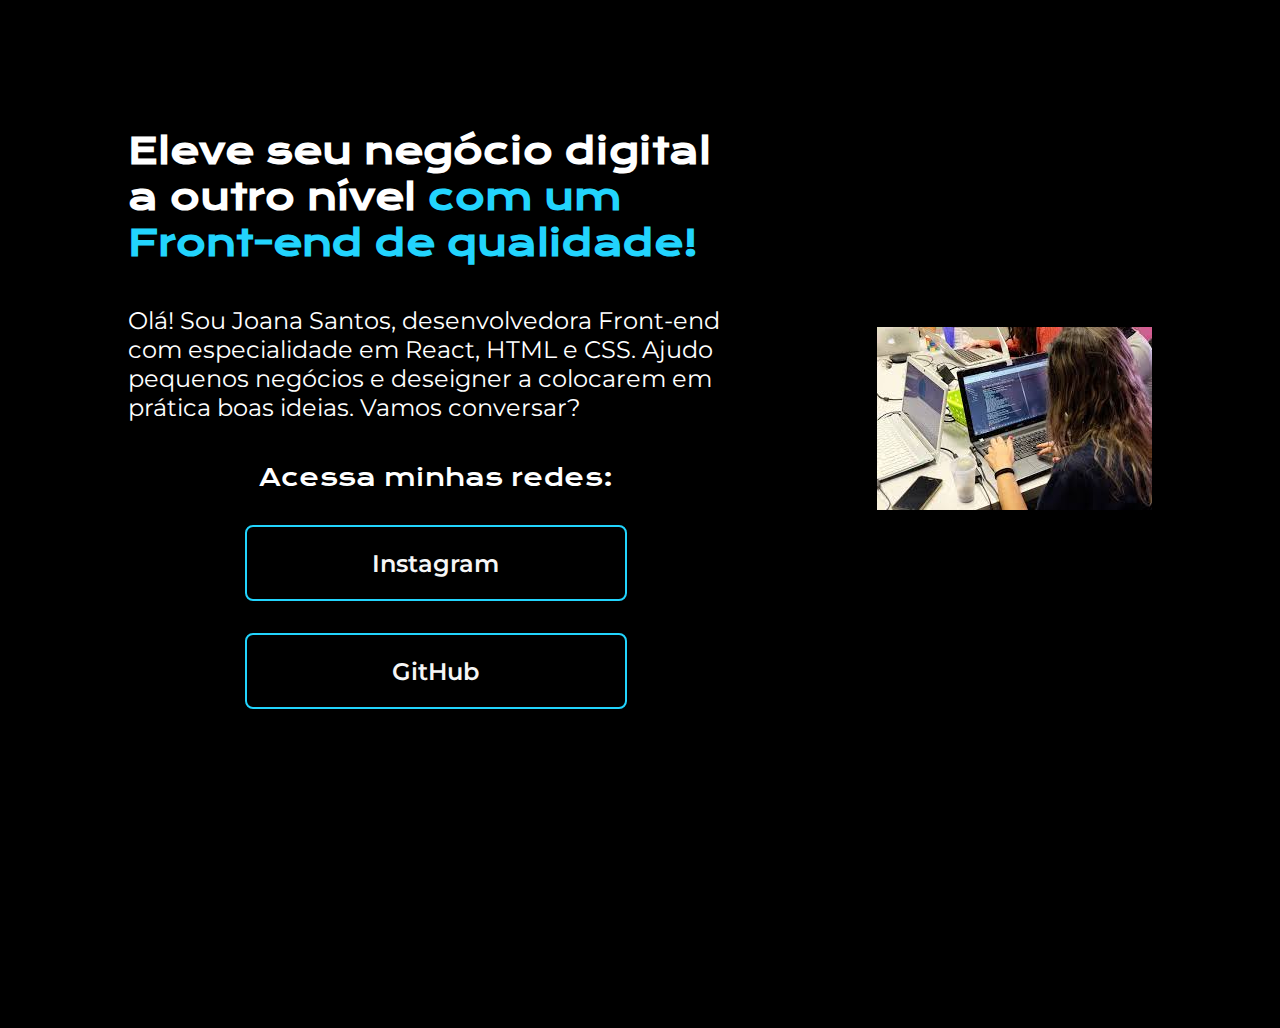
<file: Front-End/HTML e CSS/HTML e CSS Ambientes de Desenvolvimento, Estrutura de Arquivos e Tags/PORTFOLIO/index.html>
<!DOCTYPE html>
<html lang="pt-br">
<head>
    <meta charset="UTF-8">
    <meta http-equiv="X-UA-Compatible" content="IE=edge">
    <meta name="viewport" content="width=device-width, initial-scale=1.0">
    <link rel="stylesheet" href="styles.css">
    <title>Portfolio</title>
</head>
<body>
    <header>



    </header>

    <main class="apresentacao">

        <section class="apresentacao__conteudo">
            <h1 class="apresentacao__conteudo__titulo">Eleve seu negócio digital a outro nível <strong class="titulo-destaque">com um Front-end de qualidade!</strong></h1>
            <p class="apresentacao__conteudo__texto">Olá! Sou Joana Santos, desenvolvedora Front-end com especialidade em React, HTML e CSS. Ajudo pequenos negócios e deseigner a colocarem em prática boas ideias. Vamos conversar?</p>

            <div class="apresentacao__links">
                <h2 class="apresentacao__links__subtitulo">Acessa minhas redes:</h2>
                <a class="apresentacao__links__link" href="https://www.instagram.com.br">Instagram</a>
                <a class="apresentacao__links__link" href="https://www.github.com.br">GitHub</a>
            </div>
        </section>

        <img src="mulher.jpeg" alt="Imagem de programadora programando">
    
    </main>

    <footer>



    </footer>
</body>
</html>
</file>
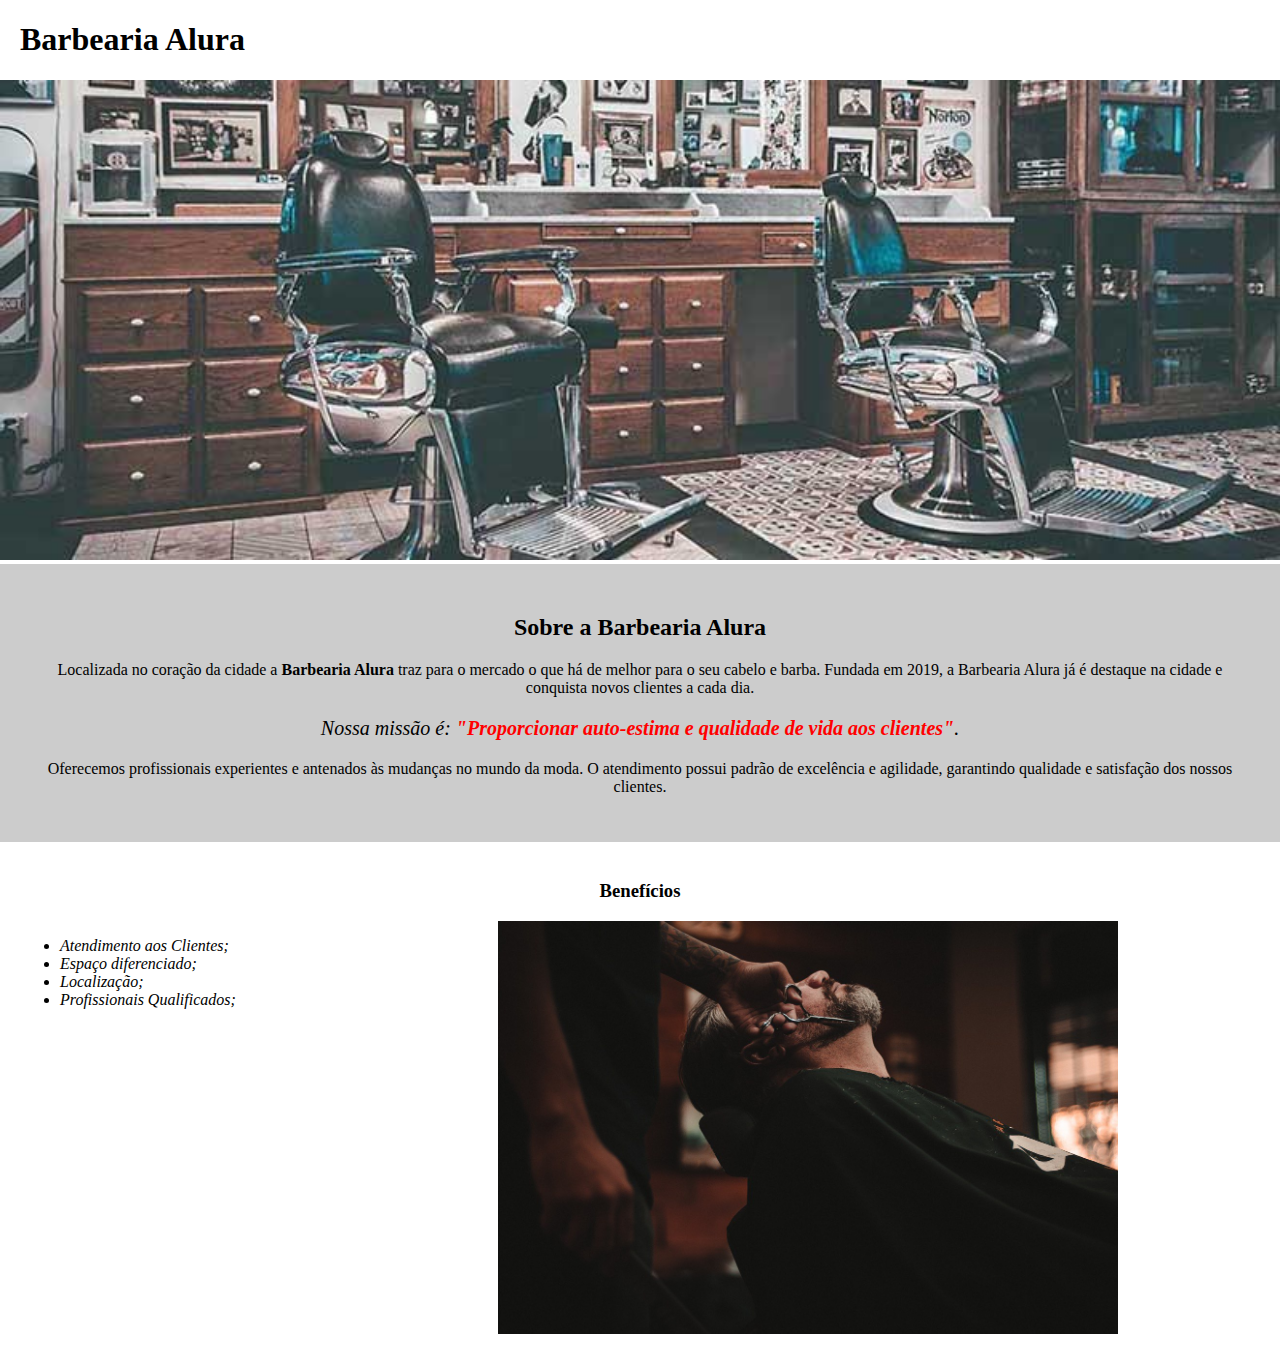
<file: Front-End/HTML e CSS/HTML5 e CSS3 parte 1 crie uma página da WEB/Projeto/index.html>
<!DOCTYPE html>
<html lang="pt-br"> <!--Propriedade da língua portuguesa brasileira-->
    <head>
        <meta charset="UTF-8"> <!--Character Set = Conjunto de caracteres-->
        <title>Barbearia Alura</title> <!--Título da página-->
        <link rel="stylesheet" href="style.css"><!--CSS in link-->
    </head>

    <body>
        <header>
            <h1 class="titulo-principal">Barbearia Alura</h1><!--TAG h1 com sua respectiva classe-->
        </header>
        <img id = banner src="banner.jpg"><!--Imagem com seu respectivo id e endereço-->
        <div class="principal"><!--Divisão com sua respectivca classe-->
            <h2 class="titulo-centralizado">Sobre a Barbearia Alura</h2>

            <p>Localizada no coração da cidade a <strong>Barbearia Alura</strong> traz para o mercado o que há de melhor para o seu cabelo e barba. Fundada em 2019, a Barbearia Alura já é destaque na cidade e conquista novos clientes a cada dia.</p>

            <p id="missao"><em>Nossa missão é: <strong>"Proporcionar auto-estima e qualidade de vida aos clientes"</strong>.</em></p><!--TAG p com seu respectivo id-->

            <p>Oferecemos profissionais experientes e antenados às mudanças no mundo da moda. O atendimento possui padrão de excelência e agilidade, garantindo qualidade e satisfação dos nossos clientes.</p>
        </div>

        <div class="beneficios"><!--Outra divisão com sua respectiva classe-->
            <h3 class="titulo-centralizado">Benefícios</h3>

            <ul><!--Lista não ordenada-->
                <li class="itens">Atendimento aos Clientes;</li><!--Elementos da lista-->
                <li class="itens">Espaço diferenciado;</li><!--Elementos da lista-->
                <li class="itens">Localização;</li><!--Elementos da lista-->
                <li class="itens">Profissionais Qualificados;</li><!--Elementos da lista-->
            </ul>

            <img src="beneficios.jpg" class="imagembeneficios"><!--Imagem com sua respectiva classe-->
        </div>
    </body>
</html>
</file>
<file: Front-End/HTML e CSS/HTML e CSS Ambientes de Desenvolvimento, Estrutura de Arquivos e Tags/PORTFOLIO/styles.css>
@import url('https://fonts.googleapis.com/css2?family=Krona+One&family=Montserrat:wght@400;600&display=swap');

*{
    margin: 0;
    padding: 0;
}

body{
    height: 100vh;
    box-sizing: border-box;
    background-color: #000000;
    color: #ffffff;
}

.titulo-destaque {
    color: #22D4FD;
}

.apresentacao{
    margin: 10% ;
    display: flex;
    align-items: center;
    justify-content: space-between;
}

.apresentacao__conteudo{
    width: 615px;
    display: flex;
    flex-direction: column;
    gap: 40px;
}

.apresentacao__conteudo__titulo{
    font-size: 36px;
    font-family: 'Krona One', sans-serif;
}

.apresentacao__conteudo__texto{
    font-size: 24px;
    font-family: 'Montserrat', sans-serif;
}

.apresentacao__links{
    display: flex;
    justify-content: space-between;
    flex-direction: column;
    align-items: center;
    gap: 32px;
}

.apresentacao__links__subtitulo{
    font-family: 'krona one', sans-serif;
    font-weight: 400;
    font-size: 24px;
}

.apresentacao__links__link{
    /* background-color: #22D4FD; */
    width: 378px;
    text-align: center;
    border-radius: 8px;
    font-size: 24px;
    font-weight: 600;
    padding: 21.5px 0;
    text-decoration: none;
    color: #f6f6f6;
    font-family: 'Montserrat', sans-serif;
    border: 2px solid #22D4FD;
    

}
</file>
<file: Front-End/HTML e CSS/HTML5 e CSS3 parte 1 crie uma página da WEB/Projeto/style.css>
body
{
    margin: 0;
}

#banner
{
    width: 100%;
}
 
.principal
{
    background: #CCCCCC;
    padding: 30px;
}

.titulo-principal
{
    padding-left: 20px;
}

.titulo-centralizado
{
    text-align: center;    
}

p
{
    text-align: center;
    background: #CCCCCC;
}

#missao
{
    font-size: 20px;
}

em strong /*Estilo em cascata, aqui foi feito para especificar qual strong seria formatado*/
{
    color: red;
}

.itens
{
    font-style: italic;
}

.beneficios
{
    background: #FFFFFF;
    padding: 20px;
    
}

ul
{
    display: inline-block;
    vertical-align: top;
    width: 20%;
    margin-right: 15%;
}

.imagembeneficios
{
    width: 50%;
}

/*Em um bom projeto, a ordenação do CSS segue a ordem do HTML.*/
</file>
